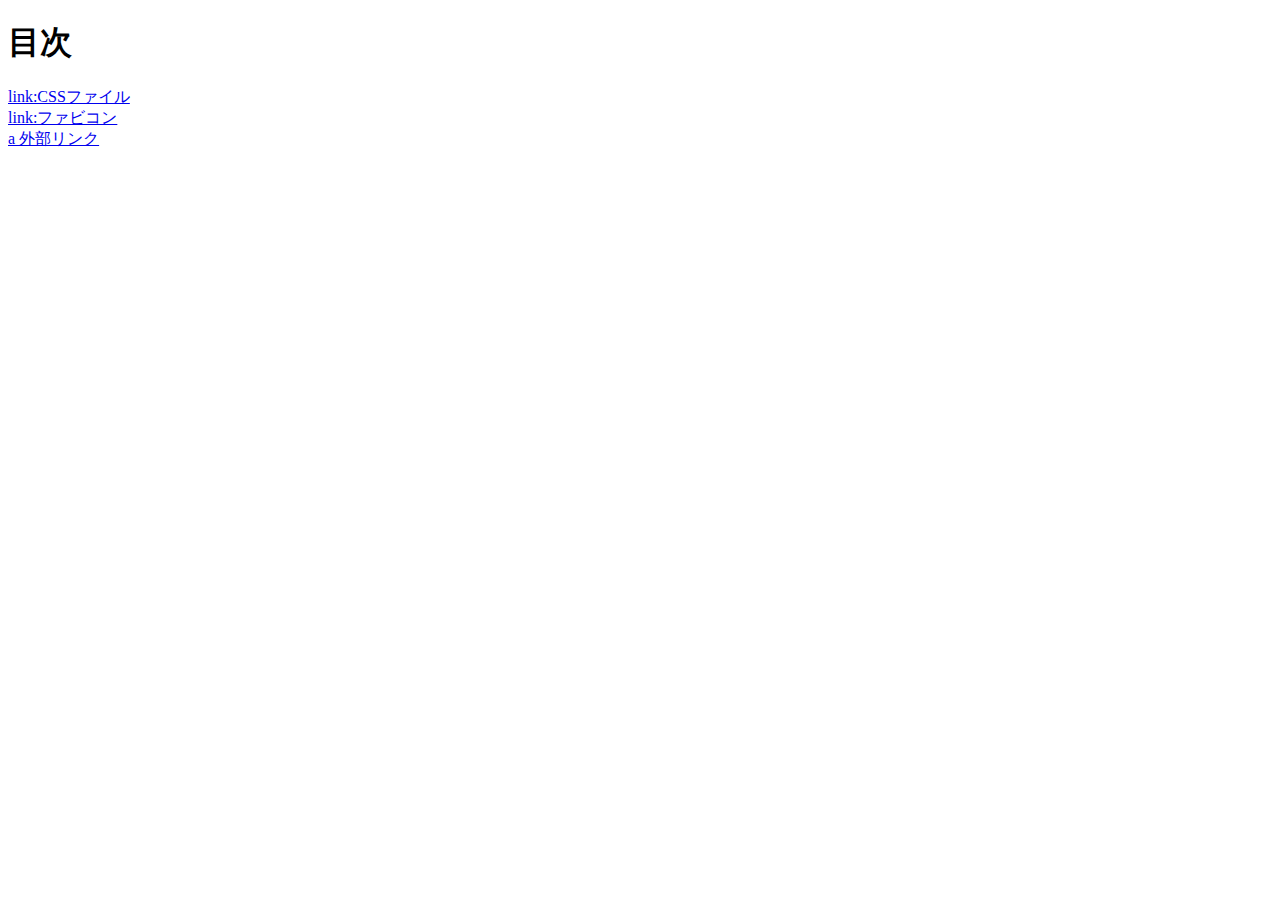
<file: index.html>
<!DOCTYPE html>
<html lang="ja">
<head>
    <meta charset="utf-8">
    <title>20250525-hc</title>
    <meta name="description" content="第四回目のhtml授業です">
</head>
<boby>
    <h1>目次</h1>
    <u1>
        <li><a href="link/css.html">link:CSSファイル</a></li>
        <li><a href="link/favicon.html">link:ファビコン</a></li>
        <li><a href="a/ex.html">a 外部リンク</a></li>
        <li><a href="a/in.html"></a></li>
    </u1>
</boby>
</html>
</file>
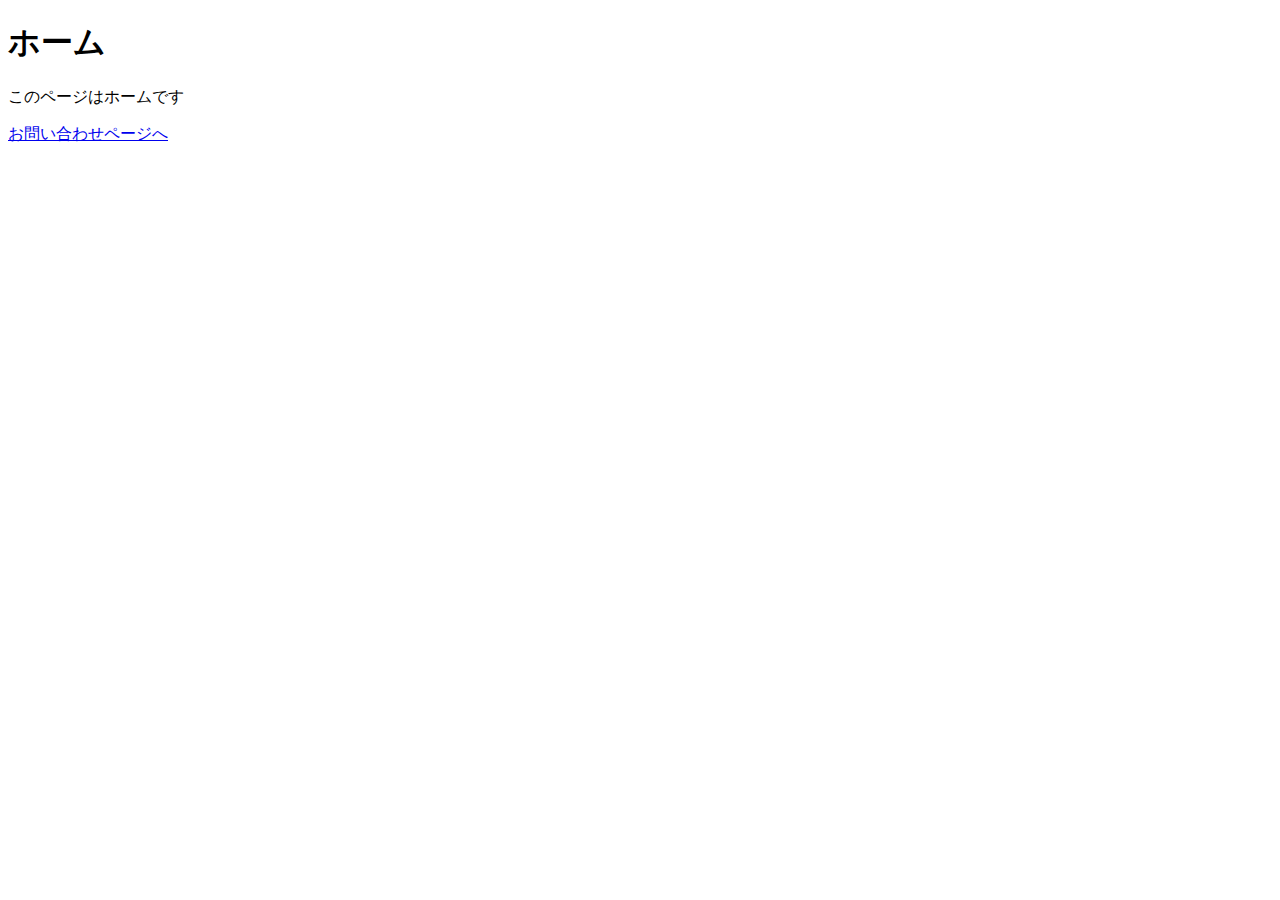
<file: a/in/index.html>
<!DOCTYPE html>
<html lang="ja">
    <head>
        <meta charset="utf-8">
        <title>ホーム｜内部リンク練習</title>
    </head>

    <boby>
        <h1>ホーム</h1>
        <p>このページはホームです</p>
        <a href="contact.html">お問い合わせページへ</a>
    </boby>
</html>
</file>
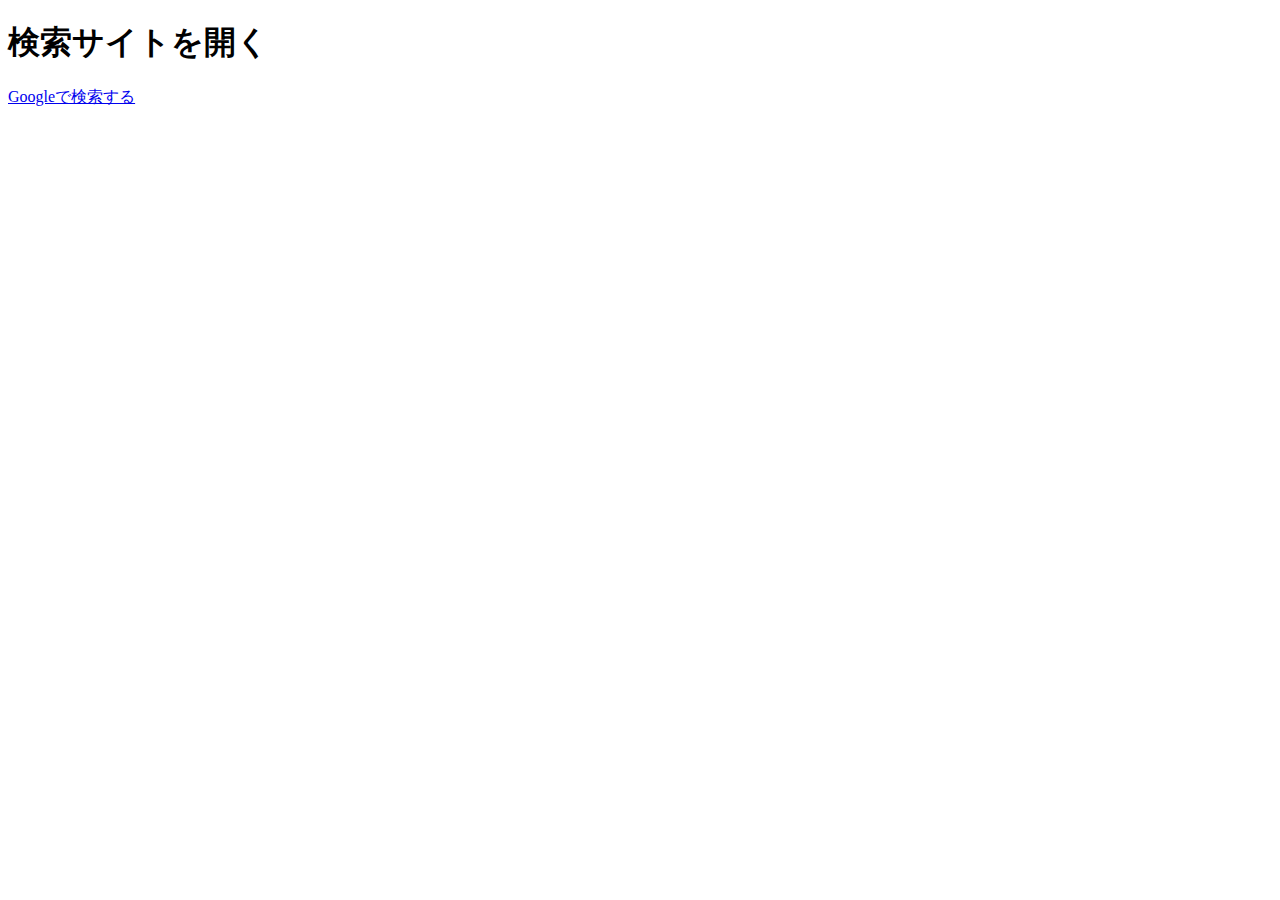
<file: a/ex.html>
<!DOCTYPE html>
<html lang="ja">
    <head>
        <meta charset="utf-8">
        <title>a 外部リンク</title>
    </head>

    <boby>
        <h1>検索サイトを開く</h1>
        <a href="https://www.google.com"target="_blank">Googleで検索する</a>
    </boby>
</html>
</file>
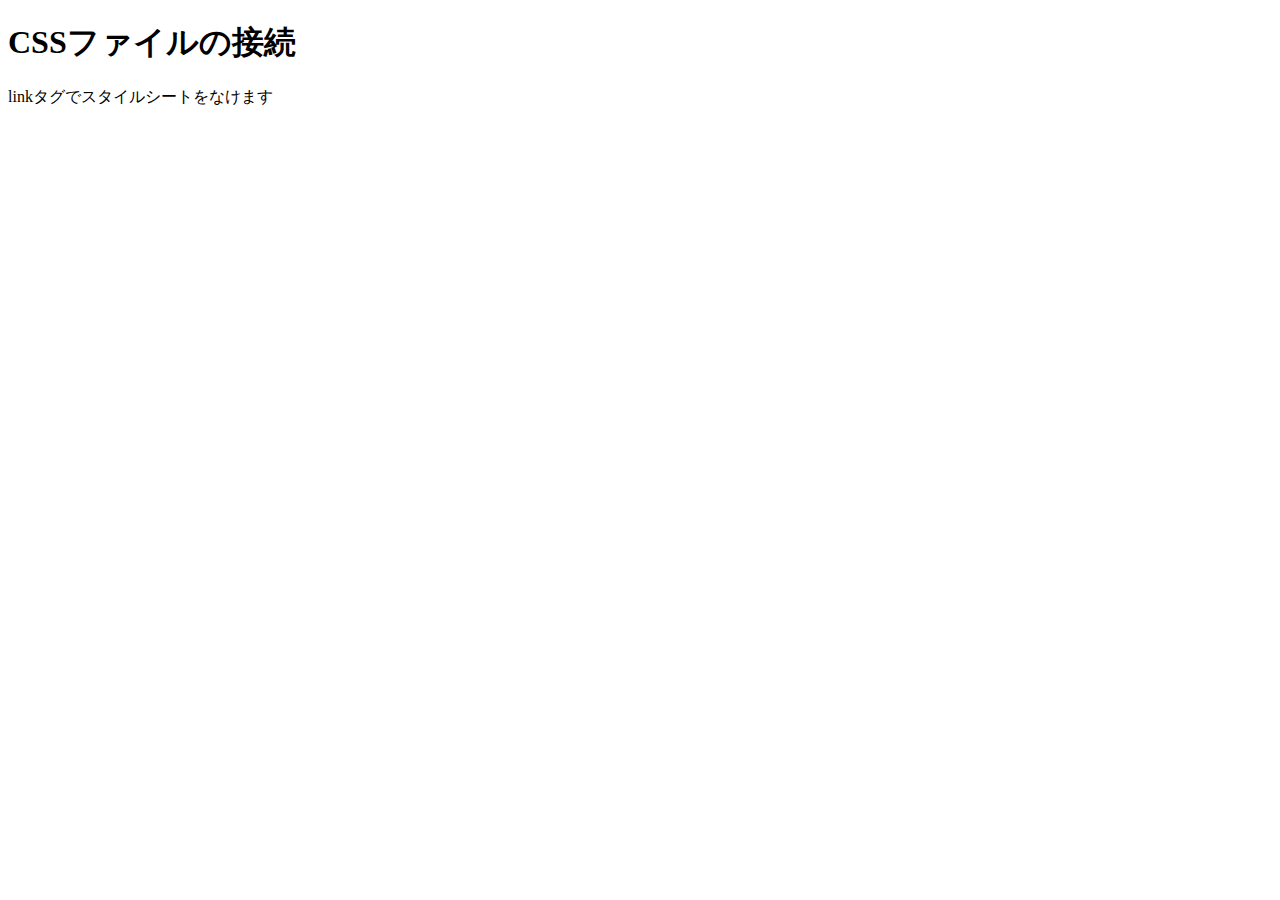
<file: link/css.html>
<!DOCTYPE html>
<html lang="ja">
    <head>
        <meta charst="utf-8">
        <title>link css ファイル</title>
        <link rel="stylensheet" href="style.css">
    </head>

    <boby>
<h1>CSSファイルの接続</h1>
<p>linkタグでスタイルシートをなけます</p>
</boby>
</html>
</file>
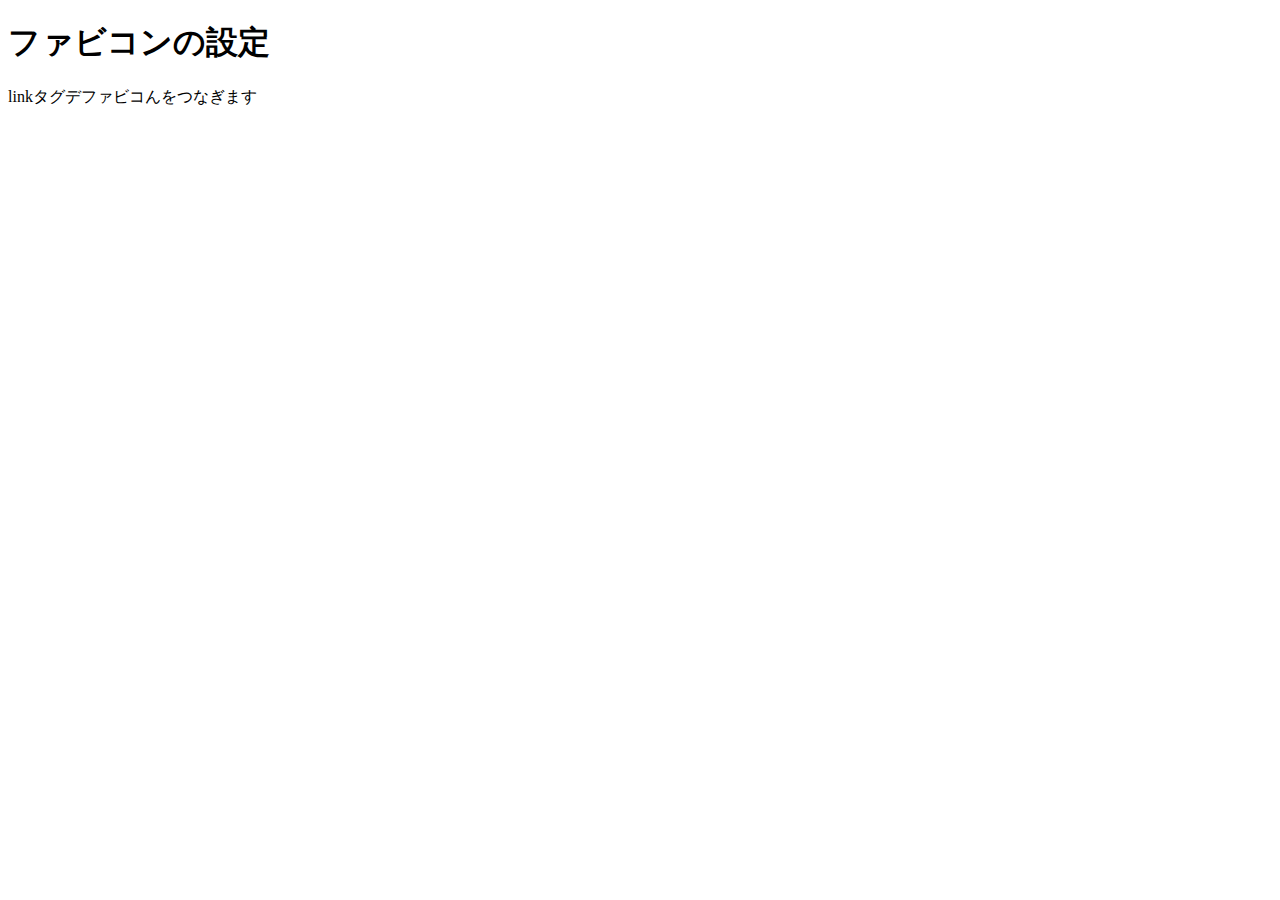
<file: link/favicon.html>
<!DOCTYPE html>
<html lang="ja">
    <head>
        <meta charset="utf-8">
        <title>link ファビコン</title>
        <link rel="stylensheet" href="style.css">
        <link rel="icon" href="favicon.ico">
    </head>
    <boby>
        <h1>
            ファビコンの設定
        </h1>
        <p>linkタグデファビコんをつなぎます</p>
    </boby>
</html>
</file>
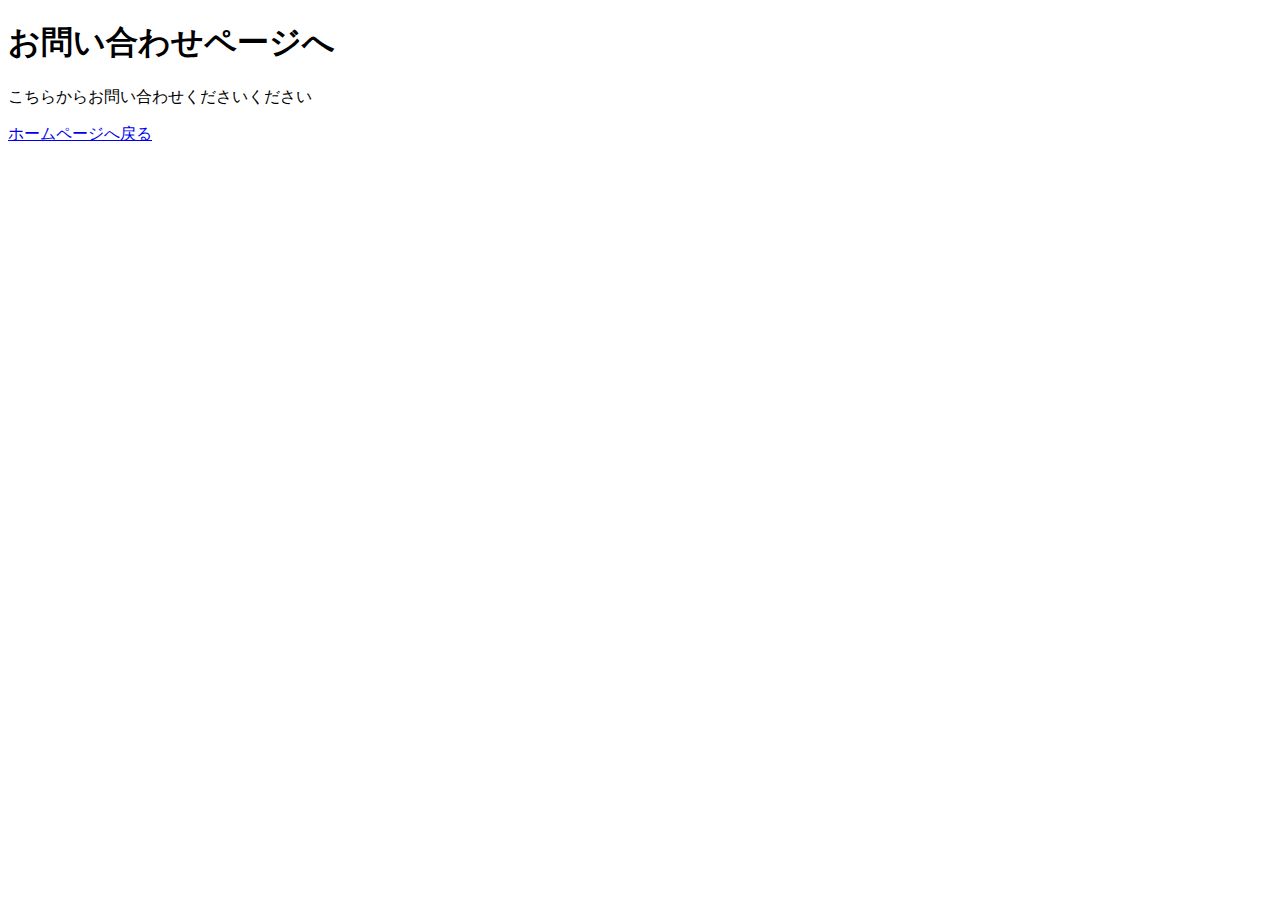
<file: a/in/contact.html>
<!DOCTYPE html>
<html lang="ja">
    <head>
        <meta charset="utf-8">
        <title>お問い合わせ｜内部リンク練習</title>
    </head>

    <boby>
        <h1>お問い合わせページへ</h1>
        <p>こちらからお問い合わせくださいください</p>
        <a href="contact.html">ホームページへ戻る</a>
    </boby>
</html>
</file>
<file: link/style.css>
@charset "utf-8";

boby{
    background-color: beige;
}

h1{
    color:red;
    font-size: 50px;
}

p{
    color:blanchedalmond;
    font: size 24px;
}
</file>
